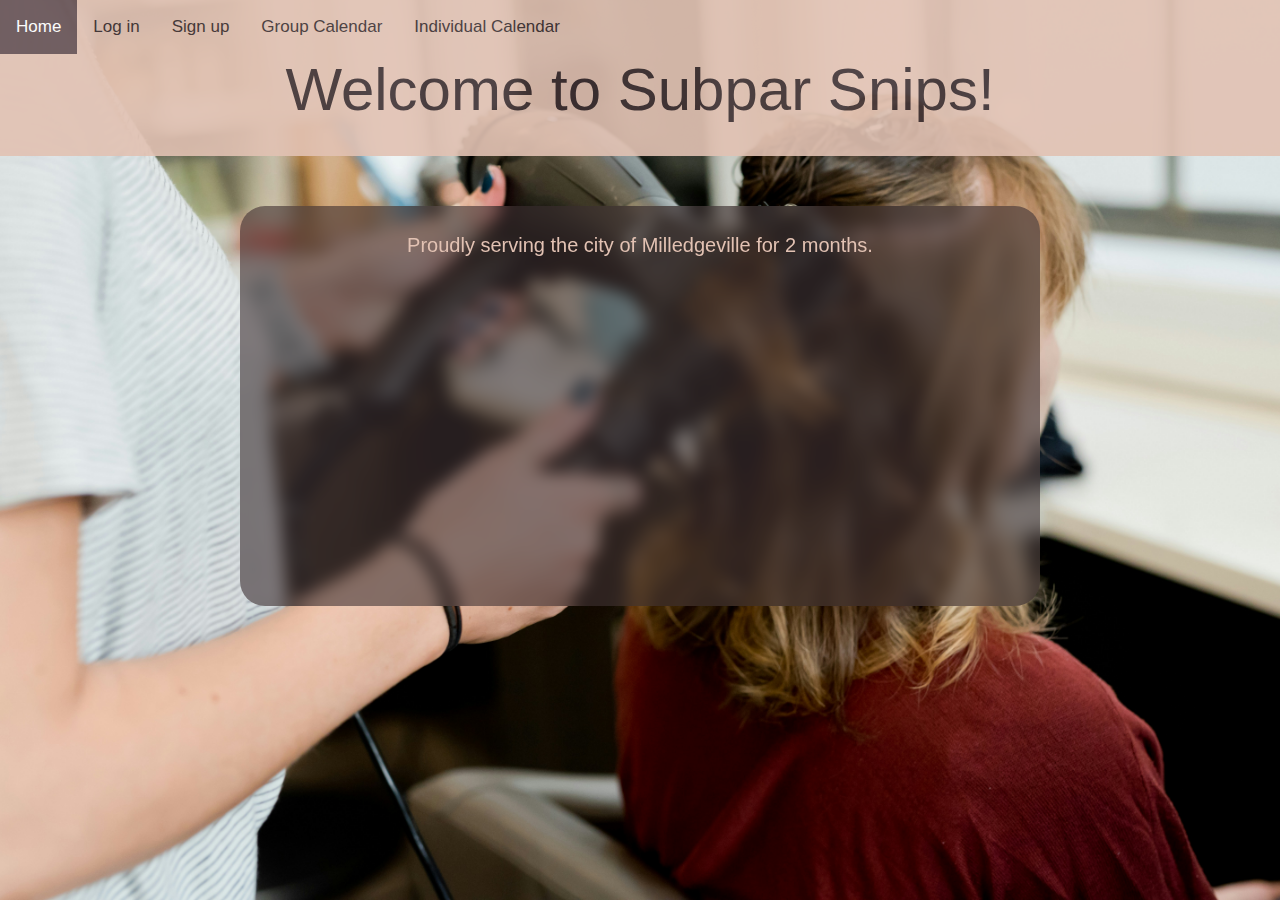
<file: index.html>
<!DOCTYPE html>
<html>
    <head>
        <meta charset="utf-8">
        <meta name="viewport" content="width=device-width, initial-scale=1">
        <title>Home</title>
        
        <link rel = "stylesheet" href ="css/master.css">
        <link rel="stylesheet" href = "css/home.css">
        <link href="https://cdn.jsdelivr.net/npm/bootstrap@5.3.3/dist/css/bootstrap.min.css" 
              rel="stylesheet" 
              integrity="sha384-QWTKZyjpPEjISv5WaRU9OFeRpok6YctnYmDr5pNlyT2bRjXh0JMhjY6hW+ALEwIH" 
              crossorigin="anonymous">
    </head>
    <body>
        <div class = "heading">
            <div class = "nav">
                <a class="active" href="#home">Home</a>
                <a href = "pages/login.html">Log in</a> 
                <a href ="pages/signup.html">Sign up</a> 
                <a href ="pages/groupcalendar.html">Group Calendar</a> 
                <a href="pages/individual_Calender.html">Individual Calendar</a>
            </div>
            
            <h1 class = "home-title">Welcome to Subpar Snips!</h1>
        </div>

        <div class = "body-txt">
            <br>
            <p class = "home-text">Proudly serving the city of Milledgeville for 2 months. </p>
        </div>

        <script src="https://cdn.jsdelivr.net/npm/bootstrap@5.3.3/dist/js/bootstrap.bundle.min.js" 
                integrity="sha384-YvpcrYf0tY3lHB60NNkmXc5s9fDVZLESaAA55NDzOxhy9GkcIdslK1eN7N6jIeHz" 
                crossorigin="anonymous">
        </script>
    </body>
</html>
</file>
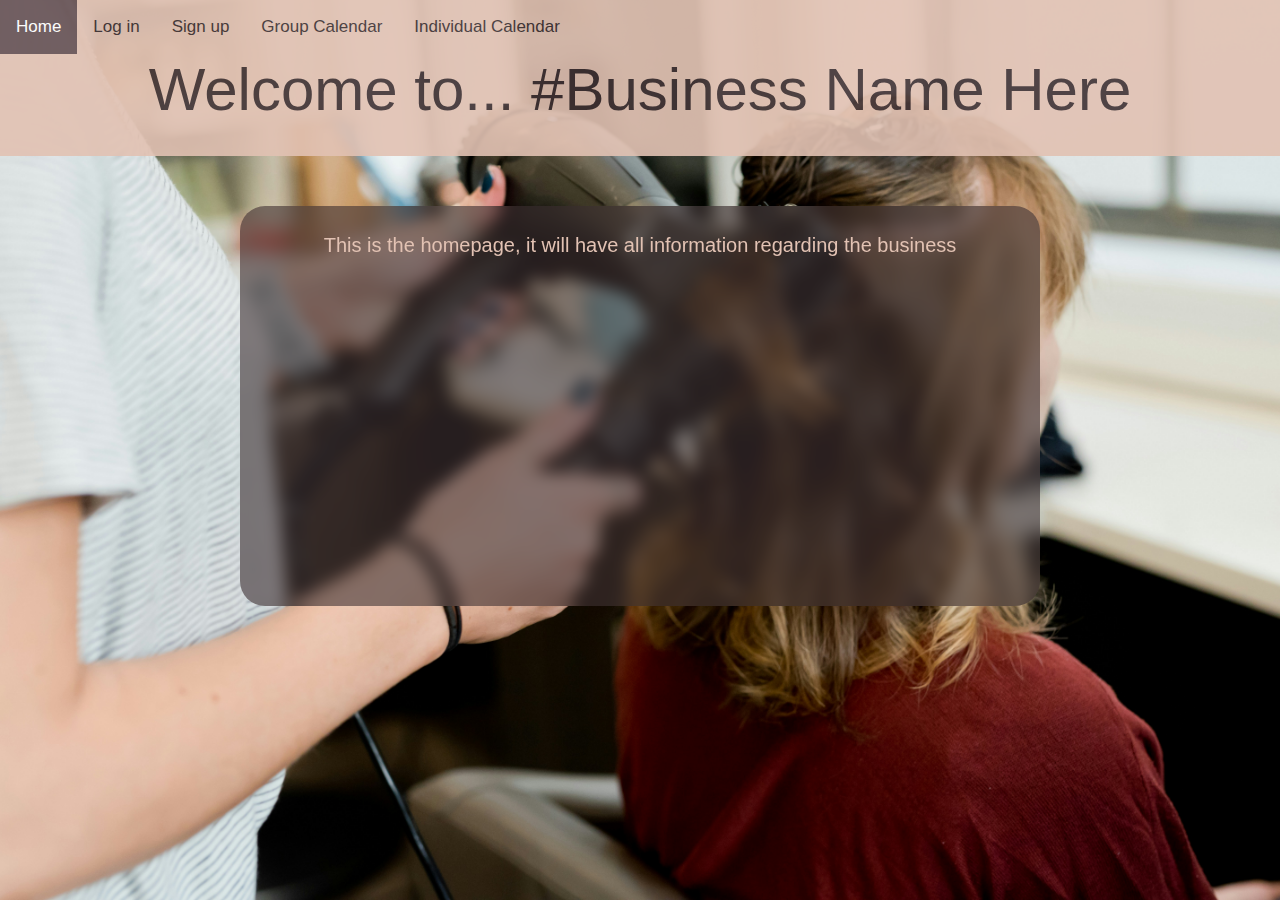
<file: pages/index.html>
<!DOCTYPE html>
<html>
    <head>
        <meta charset="utf-8">
        <meta name="viewport" content="width=device-width, initial-scale=1">
        <title>Home</title>
        
        <link rel = "stylesheet" href ="/css/master.css">
        <link rel="stylesheet" href = "/css/home.css">
        <link href="https://cdn.jsdelivr.net/npm/bootstrap@5.3.3/dist/css/bootstrap.min.css" 
              rel="stylesheet" 
              integrity="sha384-QWTKZyjpPEjISv5WaRU9OFeRpok6YctnYmDr5pNlyT2bRjXh0JMhjY6hW+ALEwIH" 
              crossorigin="anonymous">
    </head>
    <body>
        <div class = "heading">
            <div class = "nav">
                <a class="active" href="#home">Home</a>
                <a href = "./login.html">Log in</a> 
                <a href ="./signup.html">Sign up</a> 
                <a href ="./groupcalendar.html">Group Calendar</a> 
                <a href="./individual_Calender.html">Individual Calendar</a>
            </div>
            
            <h1 class = "home-title">Welcome to... #Business Name Here</h1>
        </div>

        <div class = "body-txt">
            <br>
            <p class = "home-text">This is the homepage, it will have all information regarding the business</p>
        </div>

        <script src="https://cdn.jsdelivr.net/npm/bootstrap@5.3.3/dist/js/bootstrap.bundle.min.js" 
                integrity="sha384-YvpcrYf0tY3lHB60NNkmXc5s9fDVZLESaAA55NDzOxhy9GkcIdslK1eN7N6jIeHz" 
                crossorigin="anonymous">
        </script>
    </body>
</html>
</file>
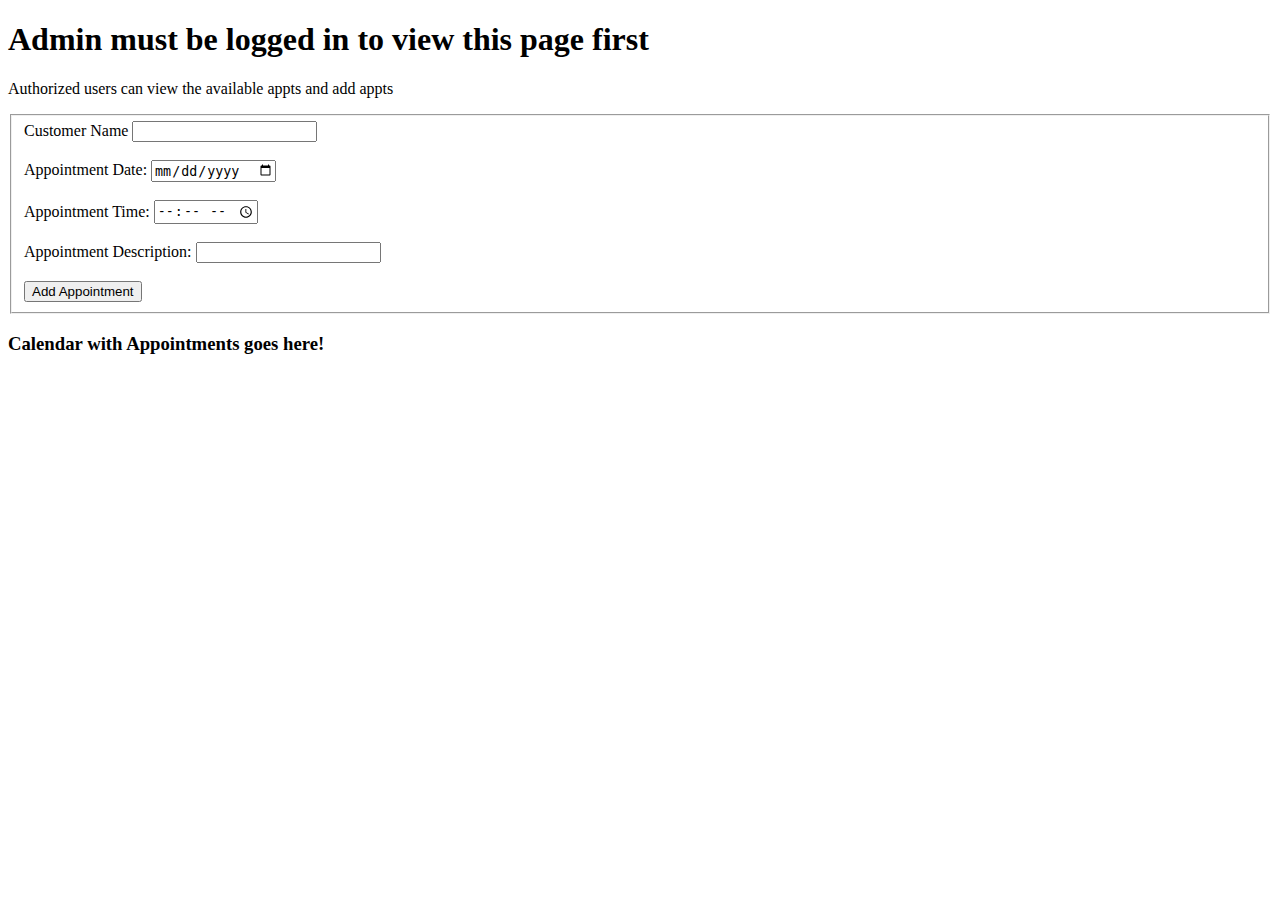
<file: groupcalendar.html>
<!DOCTYPE html>
<html>
<head>
	<meta charset="utf-8">
	<meta name="viewport" content="width=device-width, initial-scale=1">
	<title>Group Calendar Scheduling</title>
</head>
<body>
    <!--var authorized will allow this page to be seen if true-->
    <h1> Admin must be logged in to view this page first</h1>
        <p>Authorized users can view the available appts and add appts</p>
    <div class="calendar" id="calendar"></div>
  <form id="addAppointmentForm">
    <fieldset>
        <label for="customerName">Customer Name</label>
        <input type="name" id="customerName" required><br><br>
        <label for="appointmentDate">Appointment Date:</label>
        <input type="date" id="appointmentDate" required><br><br>
        <label for="appointmentTime">Appointment Time:</label>
        <input type="time" id="appointmentTime" required><br><br>
        <label for="appointmentDescription">Appointment Description:</label>
        <input type="text" id="appointmentDescription" required><br><br>
        <button type="submit">Add Appointment</button>
    </fieldset>
  </form>

    <h3>Calendar with Appointments goes here!</h3>
    
</body>
</html>
</file>
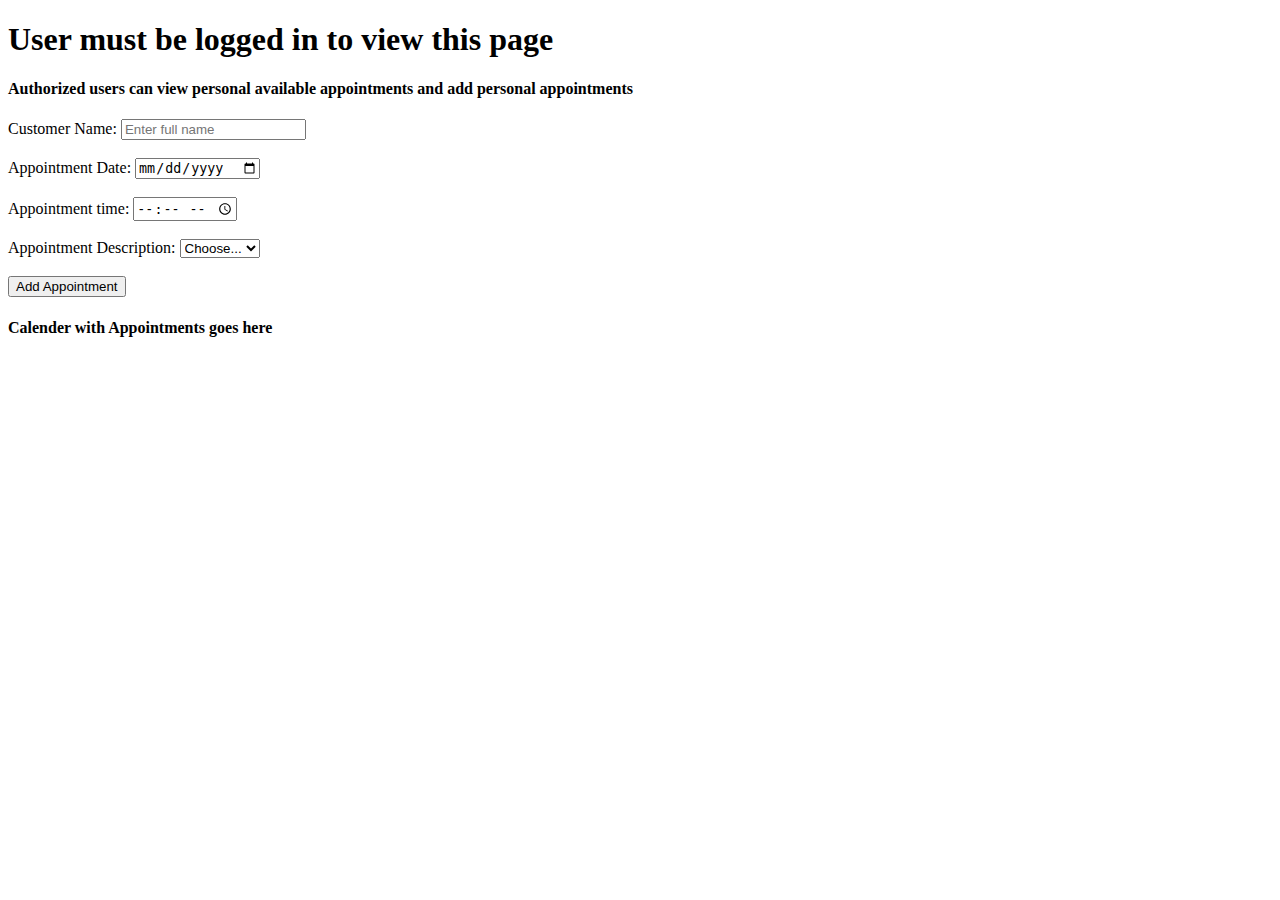
<file: individual_Calender.html>
<!DOCTYPE html>
<html>
    <head>
        <meta charset="utf-8">
        <meta name="viewport" content="width=device-width, initial-scale=1">
        <title>Individual Calender Schedule Page</title>
 
    </head>

    <body>
        <h1>User must be logged in to view this page</h1>

        <h4>Authorized users can view personal available appointments and add personal appointments </h4>

          <div class="form-group">
            <label for="CustomerName">Customer Name:</label>
            <input type="name" class="form-control" id="name" aria-describedby="name" placeholder="Enter full name" name="name">
          </div>

          <br>

          <form action="">
            <label for="AppointmentDate">Appointment Date:</label>
            <input type="date" id="date" name="date">
          </form>

          <br>

          <form action="">
            <label for="appiontment">Appointment time:</label>
            <input type="time" id="appointment" name="appointment">
          </form>

          <br>
          
          <div class="input-group mb-3">
            <label class="input-group-text" for="description">Appointment Description:</label>
            <select class="form-select" id="description">
              <option selected>Choose...</option>
              <option value="1">One</option>
              <option value="2">Two</option>
              <option value="3">Three</option>
            </select>
          </div>

          <br>

          <input type="submit" value="Add Appointment">

          <br>

          <h4>Calender with Appointments goes here</h4>

    </body>
</html>
</file>
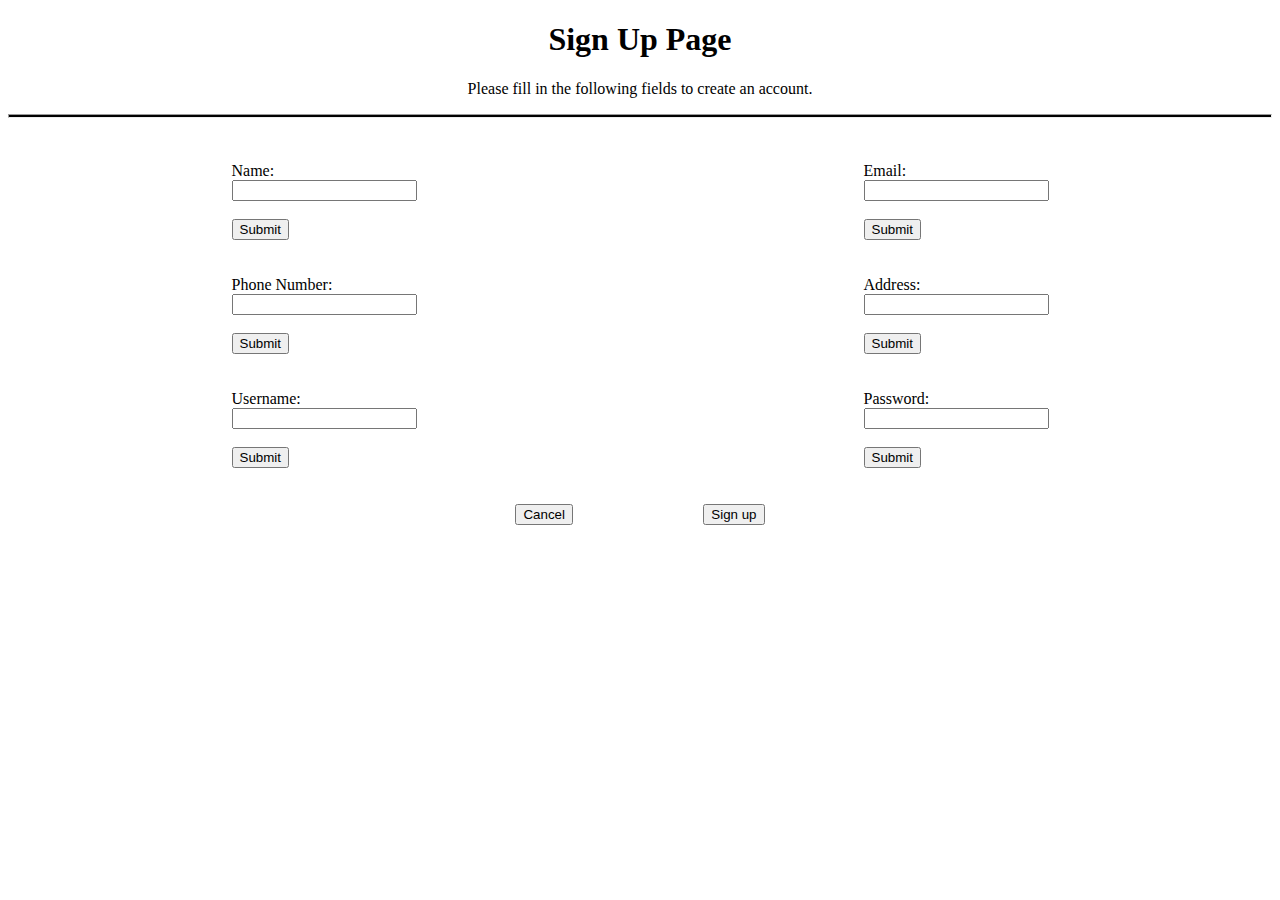
<file: signup.html>
<!DOCTYPE html>
<html>
    <head>
        <meta charset="utf-8">
        <meta name="viewport" content="width=device-width, initial-scale=1">
        <title>Sign Up Page</title>
        <style>
            h1, p
            {
                text-align: center;
            }

            hr
            {
                background-color: black;
                height: 2px;
            }

            button
            {
                margin: 0% 5% 0% 5%;
            }

            .sideBySide
            {
                display: flex;
                flex-wrap: wrap;
                justify-content: space-evenly;
                margin: auto;
            }

            .signupbtn
            {

            }

            .clearfix::after 
            {
                content: "";
                clear: both;
                display: table;
            }
        </style>
    </head>
    <body>
        <h1>Sign Up Page</h1>
        <p>Please  fill in the following fields to create an account.</p>
        <hr><br><br>
        <div class="sideBySide">
            <form action="signup.html" method="get">
                <label for="name">Name:</label><br>
                <input type="text" id="name" name="name"><br><br>
                <input type="submit" value="Submit">
            </form>
            <br>
            <form action="signup.html" method="get">
                <label for="email">Email:</label><br>
                <input type="text" id="email" name="email"><br><br>
                <input type="submit" value="Submit">
            </form>
        </div>
        <br><br>
        <div class="sideBySide">
            <form action="signup.html" method="get">
                <label for="phone">Phone Number:</label><br>
                <input type="text" id="phone" name="phone"><br><br>
                <input type="submit" value="Submit">
            </form>
            <br>
            <form action="signup.html" method="get">
                <label for="addr">Address:</label><br>
                <input type="text" id="addr" name="addr"><br><br>
                <input type="submit" value="Submit">
            </form>
        </div>
        <br><br>
        <div class="sideBySide">
            <form action="signup.html" method="get">
                <label for="userID">Username:</label><br>
                <input type="text" id="userID" name="userID"><br><br>
                <input type="submit" value="Submit">
            </form>
            <br>
            <form action="signup.html" method="get">
                <label for="passwd">Password:</label><br>
                <input type="text" id="passwd" name="passwd"><br><br>
                <input type="submit" value="Submit">
            </form>
        </div>
        <br><br>
        <div class="clearfix" style="text-align: center">
            <button type="button">Cancel</button>
            <button type="submit">Sign up</button>
        </div>
    </body>
</html>
</file>
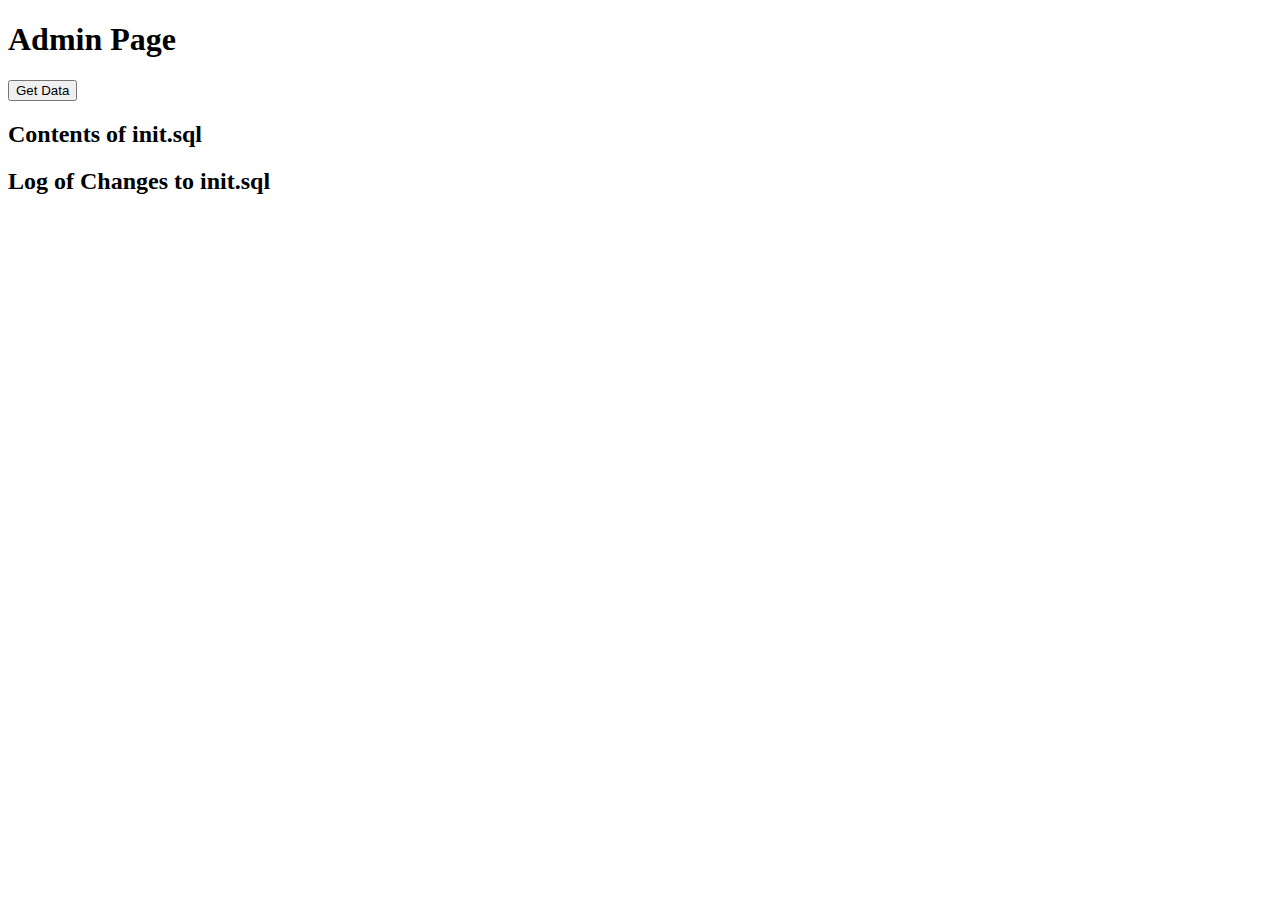
<file: pages/admin.html>
<!DOCTYPE html>
<html>
<head>
    <title>Admin Page</title>
    <script>
// Function to send a GET request to retrieve init.sql contents and log of changes
function getData() {
    // Use the Fetch API to send the request to a specific endpoint on the server
    fetch('localhost')
        .then(response => response.json())  // Convert the response data to JSON
        .then(data => {
            // Display the contents of init.sql
            document.getElementById('initSqlContent').textContent = data.initSqlContent;

            // Display the log of changes
            const changeLogList = document.getElementById('changeLog');
            changeLogList.innerHTML = '';  // Clear the existing list
            data.changeLog.forEach(change => {
                const listItem = document.createElement('li');
                listItem.textContent = change;
                changeLogList.appendChild(listItem);
            });
        })
        .catch(error => console.error('Error:', error));
}
    </script>
</head>
<body>
    <h1>Admin Page</h1>
    <button onclick="getData()">Get Data</button>
    <pre id="data"></pre>

    <h2>Contents of init.sql</h2>
    <pre id="initSqlContent"></pre>

    <h2>Log of Changes to init.sql</h2>
    <ul id="changeLog"></ul>
</body>
</html>
</file>
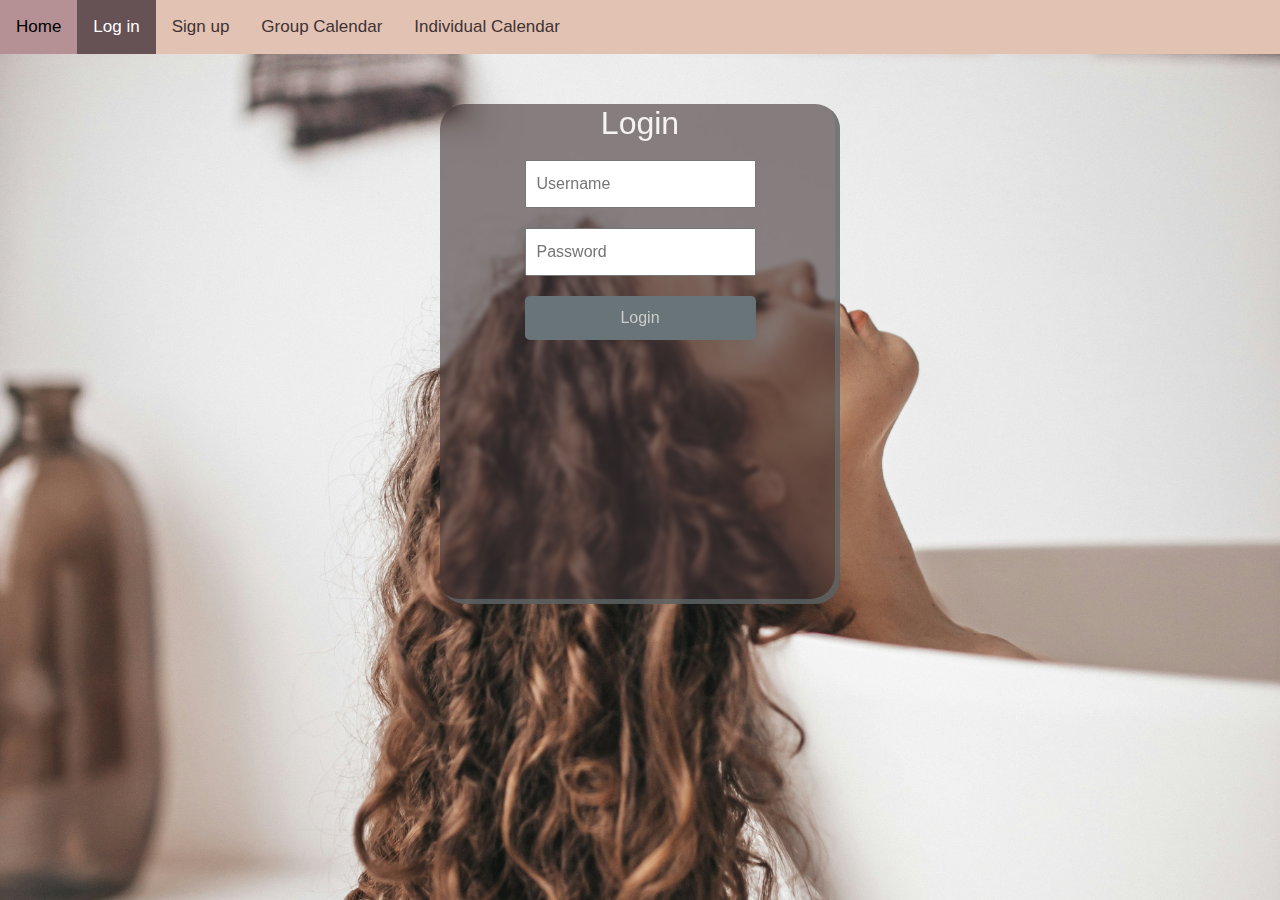
<file: pages/login.html>
<!DOCTYPE html>
<html>
    <head>
        <title>Login</title>
        <link rel="stylesheet" type="text/css" href="../css/styles.css"> <!-- Link to the CSS stylesheet -->
        <link rel = "stylesheet" href ="../css/master.css">
        <link href="https://cdn.jsdelivr.net/npm/bootstrap@5.3.3/dist/css/bootstrap.min.css" 
            rel="stylesheet" 
            integrity="sha384-QWTKZyjpPEjISv5WaRU9OFeRpok6YctnYmDr5pNlyT2bRjXh0JMhjY6hW+ALEwIH" 
            crossorigin="anonymous">
        <style>
            
            .container 
            {
                width: 300px;
                margin: 0 auto;
                text-align: center;
                margin-top: 100px;
            }   

            body 
            {
                font-family: Arial, sans-serif;
                color: #0F292F;
                background-color: #e2c2b3; 
                background-image: url("../img/bath_bg.jpg");
                
                /* Full height */
                height: 100%;

                /* Center and scale the image  */
                background-position: center;
                background-repeat: no-repeat;
                background-size: cover;
            }

            input[type="text"],
            input[type="password"],
            input[type="submit"] {
                width: 100%;
                padding: 10px;
                margin: 10px 0;
                box-sizing: border-box;
            }
        </style>
    </head>
    <body>
        <div class = "nav">
            <a href="../index.html">Home</a>
            <a class="active" href = "./login.html">Log in</a> 
            <a href ="./signup.html">Sign up</a> 
            <a href ="./groupcalendar.html">Group Calendar</a> 
            <a href="./individual_Calender.html">Individual Calendar</a>
        </div> 
        

        <div class="form">
            <h2 style="color: #F7f3f5;">Login</h2> 
            <form id="login" method="post" action="./backend/login.php">
                <input type="text" id="username" name="username" placeholder="Username" required><br>
                <input type="password" id="password" name="password" placeholder="Password" required><br>
                <input type="submit" value="Login" class="button"> 
            </form>
        </div>

        <!-- JavaScript for collecting the form values and converting it to a JSON string object -->
        <script type="text/javascript">
            document.addEventListener("DOMContentLoaded", function() 
            {
                document.getElementById('login').addEventListener('submit', function(event)
                {
                    // Prevent the signup button from submitting normally to an action file
                    event.preventDefault();

                    // Get form values
                    const user = document.getElementById('username').value;
                    const pwd = document.getElementById('password').value;

                    // JSON object
                    const loginData = 
                    {
                        USER_NAME: user,
                        PASSWORD: pwd
                    };

                    // Display JSON object as a string in the console and can be sent to the server
                    console.log(JSON.stringify(loginData));

                    const xhr = new XMLHttpRequest();
                    xhr.open('POST', '../test/login-response.php', true);
                    xhr.setRequestHeader('Content-Type', 'application/json');
                    xhr.onload = function() 
                    {
                        if (xhr.readyState == 4) 
                        {
                            if (xhr.status == 200) 
                            {
                                const response = JSON.parse(xhr.responseText);
                                if (response && response.message) 
                                {
                                    console.log(response.message);
                                } else 
                                {
                                    console.error("Invalid response format:", response);
                                }
                            } 
                            else 
                            {
                                console.error("Error:", xhr.statusText);
                            }
                        }
                    };
                    xhr.onerror = function()
                    {
                        console.error("Network Error");
                    };
                    xhr.send(JSON.stringify(loginData));
                });
            });
        </script>

        <script src="https://cdn.jsdelivr.net/npm/bootstrap@5.3.3/dist/js/bootstrap.bundle.min.js" 
                integrity="sha384-YvpcrYf0tY3lHB60NNkmXc5s9fDVZLESaAA55NDzOxhy9GkcIdslK1eN7N6jIeHz" 
                crossorigin="anonymous">
        </script>
    </body>
</body>
</html>
</file>
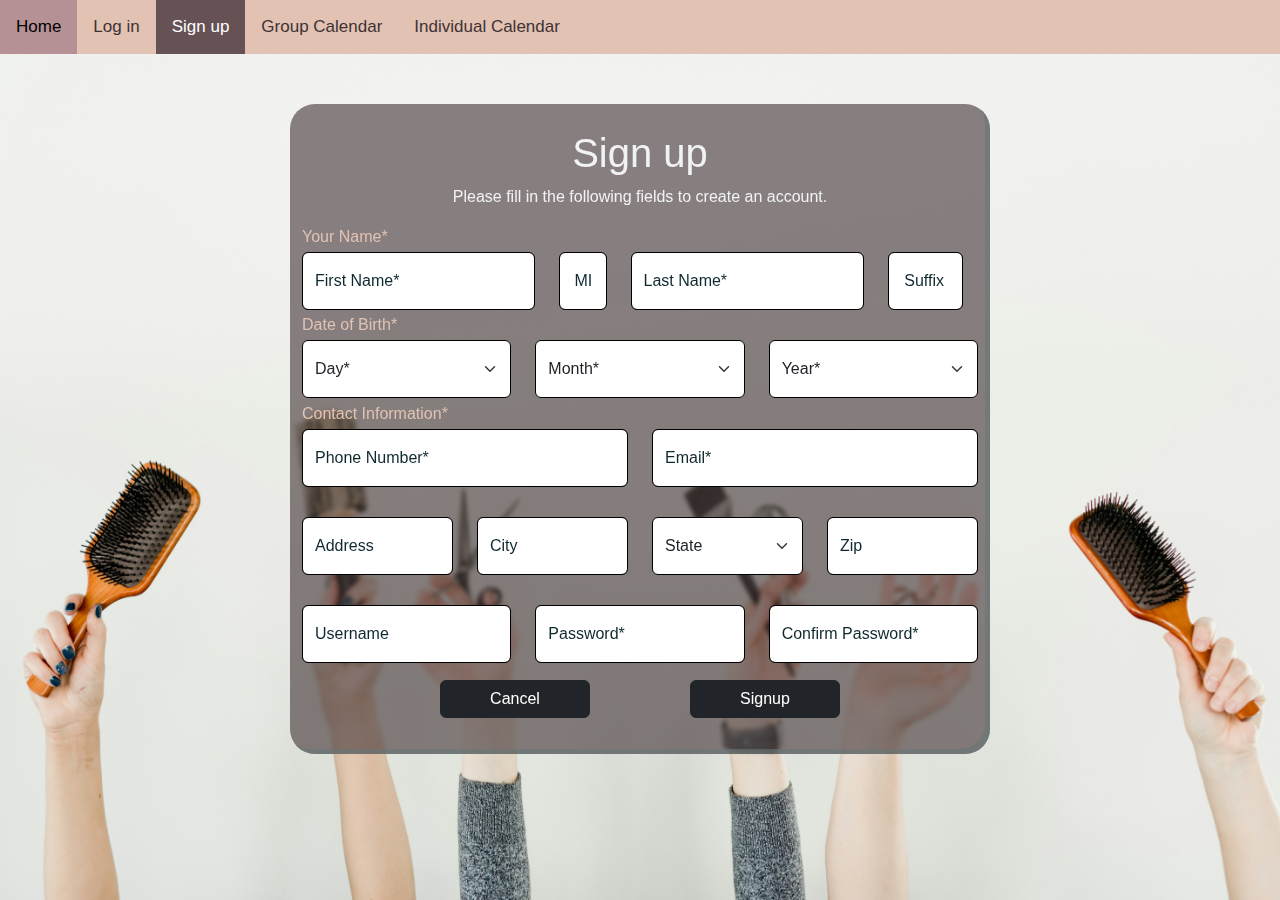
<file: pages/signup.html>
<!DOCTYPE html>
<html>
    <head>
        <meta charset="utf-8">
        <meta name="viewport" content="width=device-width, initial-scale=1">
        <title>Sign Up Page</title>
        <link rel = "stylesheet" href ="../css/master.css">
        <link rel = "stylesheet" href ="../css/styles.css">
        <link href="https://cdn.jsdelivr.net/npm/bootstrap@5.3.3/dist/css/bootstrap.min.css" 
              rel="stylesheet" 
              integrity="sha384-QWTKZyjpPEjISv5WaRU9OFeRpok6YctnYmDr5pNlyT2bRjXh0JMhjY6hW+ALEwIH" 
              crossorigin="anonymous">
        <style>
            body 
            {
                font-family: Arial, sans-serif;
                color: #0F292F;
                background-color: #e2c2b3; 
                background-image: url("../img/tools.jpg");
                background-repeat: no-repeat;
                background-attachment: fixed;
                background-position: center;
                background-size: 100% 100%; /* Stretch the image to cover the background */
                height: 100%;
            }
            
            h1, p
            {
                text-align: center;
                color: #f1f2f3;
            }

            button
            {
                margin: 10px 50px;
            }

            input, select
            {
                width: 100%;
            }

            label[for="mname"], label[for="suf"]
            {
                left: 5%;
            }

            #mname
            {
                text-align: center;
                width: 47.5px;
            }

            #suf
            {
                text-align: center;
                width: 75px;
            }

            .row:nth-child(1)
            {
                margin-bottom: 0px !important;
            }

            .row:nth-child(3), .row:nth-last-child(3)
            {
                margin-bottom: 24px !important;
            }

            .form-floating
            {
                margin: 3px 0px;
            }

            .form-select
            {
                height: 58px;
                margin-top: 3px;
            }

            .form-control, .form-select
            {
                border-radius: 1;
                border: 1px solid black;
            }

            .btnCenter
            {
                display: flex;
                flex-wrap: wrap;
                justify-content: center;
            }

            .glassy_signup
            {
                display: flex;
                flex-direction: column;
                height: 650px;
                width: 700px;
                /*Border*/
                align-items: center;
                margin: auto;
                margin-top: 50px;
                background-color: #40323499;
                backdrop-filter: blur(2px);
                box-shadow: inset -5px -5px #68747799;
                border-radius: 25px;
            }

            /* For responsiveness */
            @media screen and (max-width: 768px)
            {
                input, select
                {
                    width: calc(100% - 30px);
                }
                
                .glassy_signup
                {
                    height: auto;
                    width: 95%;
                    max-width: 620px;
                }
            }

            @media screen and (max-width: 575px)
            {
                label[for="mname"], label[for="suf"]
                {
                    left: .5%;
                }

                .col-sm
                {
                    margin-bottom: 5px;
                }
            }

            @media screen and (min-width: 552px)
            {
                .wbtn
                {
                    width: 150px;
                }
            }

            @media screen and (max-width: 552px)
            {
                .btnCenter
                {
                    flex-direction: column-reverse;
                }
            }
        </style>
    </head>
    <body>
        <!-- Navigation Bar -->
        <div class="nav">
            <a href="../index.html">Home</a>
            <a href = "./login.html">Log in</a> 
            <a class = "active" href ="./signup.html">Sign up</a> 
            <a href ="./groupcalendar.html">Group Calendar</a> 
            <a href="./individual_Calender.html">Individual Calendar</a>
        </div>
        <!-- This form is centered on the page and has floating placeholder / label values -->
        <div class="container d-flex justify-content-center glassy_signup">
            <h1>Sign up</h1>
            <p>Please fill in the following fields to create an account.</p>
            <form id="signup" method="POST">
                <!-- 1st Row: Name -->
                <div class="row mb-1">
                    <label style="color: #e2c2b3">Your Name*</label>
                    <div class="col-auto">
                        <div class="form-floating">
                            <input type="text" class="form-control" placeholder="First Name*" id="fname" name="fname" required>
                            <label for="fname">First Name*</label>
                        </div>
                    </div>
                    <div class="col-auto">
                        <div class="form-floating">
                            <input type="text" class="form-control" placeholder="MI" id="mname" name="mname" maxlength="1">
                            <label for="mname">MI</label>
                        </div>
                    </div>
                    <div class="col-auto">
                        <div class="form-floating">
                            <input type="text" class="form-control" placeholder="Last Name*" id="lname" name="lname" required>
                            <label for="lname">Last Name*</label>
                        </div>
                    </div>
                    <div class="col-auto">
                        <div class="form-floating">
                            <input type="text" class="form-control" placeholder="Suffix" id="suf" name="suf" maxlength="6">
                            <label for="suf">Suffix</label>
                        </div>
                    </div>
                </div>
                <!-- 2nd Row: Date of Birth -->
                <div class="row mb-1">
                    <label style="color: #e2c2b3">Date of Birth*</label>
                    <div class="col-sm">
                        <select class="form-select" placeholder="Day*" id="day" name="day" required>
                            <option disabled selected>Day*</option>
                        </select>
                    </div>
                    <div class="col-sm">
                        <select class="form-select" placeholder="Month*" id="month" name="month" required>
                            <option disabled selected>Month*</option>
                        </select>
                    </div>
                    <div class="col-sm">
                        <select class="form-select" placeholder="Year*" id="year" name="year" required>
                            <option disabled selected>Year*</option>
                        </select>
                    </div>
                </div>
                <!-- 3rd Row: Contact Information -->
                <div class="row mb-1">
                    <label style="color: #e2c2b3">Contact Information*</label>
                    <div class="col-sm">
                        <div class="form-floating">
                            <input type="tel" class="form-control" placeholder="Phone Number*" pattern="[0-9]{3}-[0-9]{3}-[0-9]{4}" id="phone" name="phone" required>
                            <label for="phone">Phone Number*</label>
                        </div>
                    </div>
                    <div class="col-sm">
                        <div class="form-floating">
                            <input type="email" class="form-control" placeholder="Email*" pattern="[a-zA-Z0-9._%+\-]+@[a-zA-Z0-9.\-]+\.[a-zA-Z]{2,}(?:\.[a-zA-Z]{2,})?" id="email" name="email" required>
                            <label for="email">Email*</label>
                        </div>
                    </div>
                </div>
                <!-- 4th Row: Address -->
                <div class="row mb-1">
                    <div class="col-sm">
                        <div class="form-floating">
                            <input type="text" class="form-control" placeholder="Address" id="addr" name="addr">
                            <label for="addr">Address</label>
                        </div>
                    </div>
                    <div class="col-sm">
                        <div class="form-floating">
                            <input type="text" class="form-control" placeholder="City" id="city" name="city">
                            <label for="city">City</label>
                        </div>
                    </div>
                    <div class="col-sm">
                        <select class="form-select" placeholder="State" id="state" name="state">
                            <option disabled selected>State</option>
                        </select>                            
                    </div>
                    <div class="col-sm">
                        <div class="form-floating">
                            <input type="text" class="form-control" placeholder="Zip" id="zip" name="zip" maxlength="5">
                            <label for="zip">Zip</label>
                        </div>
                    </div>
                </div>
                 <!-- 5th Row: Username and Password -->
                <div class="row mb-1">
                    <div class="col-sm">
                        <div class="form-floating">
                            <input type="text" class="form-control" placeholder="Username" id="userID" name="userID">
                            <label for="userID">Username</label>
                        </div>
                    </div>
                    <div class="col-sm">
                        <div class="form-floating">
                            <input type="password" class="form-control" placeholder="Password*" id="pwd" name="pwd" required>
                            <label for="pwd">Password*</label>
                        </div>
                    </div>
                    <div class="col-sm">
                        <div class="form-floating">
                            <input type="password" class="form-control" placeholder="Confirm Password*" id="cpwd" name="cpwd" required>
                            <label for="cpwd">Confirm Password*</label>
                        </div>
                    </div>
                </div>
    
                <div class="btnCenter">
                    <button type="reset" class="btn btn-dark wbtn">Cancel</button>
                    <button type="submit" class="btn btn-dark wbtn">Signup</button>
                </div>
            </form>
        </div>

        <!-- JavaScript for collecting the form values and converting it to a JSON string object -->
        <script type="text/javascript">
            document.addEventListener("DOMContentLoaded", function() 
            {
                // Format user's phone number as they type
                document.getElementById('phone').addEventListener('input', function(event)
                {
                    // Removes non-numeric characters
                    let phone = event.target.value.replace(/\D/g, '').substring(0, 10);

                    // Formats phone number as 123-456-7890
                    let formatPhone = phone.replace(/(\d{3})(\d{3})(\d{4})/, '$1-$2-$3');
                    event.target.value = formatPhone;
                });

        // _________________________________________________________________________________________________________________________ 

                // Populate the Day dropdown menu with the number of days depending on the month selected
                let dayDrop = document.getElementById('day');

                // Clear existing options
                // Need this since the dropdown menu is dynamically changing
                dayDrop.innerHTML = '<option disabled selected>Day*</option>';

                // Initially populate the Day dropdown menu
                for (let d=1; d<=31; d++)
                {
                    let opt = document.createElement("option");
                    opt.text = d;
                    opt.value = d;
                    dayDrop.appendChild(opt);
                }

                // Event listeners for dynamically changing the number of days based off the selected month or year
                document.getElementById('month').addEventListener("change", updateDays);
                document.getElementById('year').addEventListener("change", updateDays);

                function updateDays()
                {
                    let sMonth = document.getElementById('month').value;
                    let sYear = document.getElementById('year').value;
                    let sDay = dayDrop.value;

                    // If the month or year dropdown menus have not been selected, stop execution of this function
                    // This helps to only update the days when a month is selected,
                    // so all 31 days are shown until the month and year are chosen, 
                    // after which it updates the days for that specific month
                    if (isNaN(sMonth) || isNaN(sYear)) 
                        return; 

                    let dMonth = new Date(sYear, sMonth, 0).getDate();

                    dayDrop.innerHTML = '<option disabled selected>Day*</option>';

                    // Create option elements where both the displayed text and value are the days
                    for (let d=1; d<=dMonth; d++)
                    {
                        let opt = document.createElement("option");
                        opt.text = d;
                        opt.value = d;
                        dayDrop.appendChild(opt);
                    }

                    // Check if the inputted year is a leap year, and also make sure the month is February
                    if (sMonth === 2 && isLY(sYear))
                    {
                        let f = 29;
                        dayDrop.innerHTML = '<option disabled selected>Day*</option>';

                        for (let d=1; d<=f; d++)
                        {
                            let opt = document.createElement("option");
                            opt.text = d;
                            opt.value = d;
                            dayDrop.appendChild(opt);
                        }
                    }

                    // If a user selects the day first before selecting the month, 
                    // keep the selected day and do not clear the dropdown bar
                    if (sDay <= dMonth)
                    {
                        dayDrop.value = sDay;
                    }

                    // Function to check if a year is a leap year
                    // Leap years happen every 4 years, except if the year is divisible by 100,
                    // however if the year is divisible by 400 it is a leap year
                    function isLY(y)
                    {
                        return (y % 4 == 0 && y % 100 != 0) || (y % 400 == 0);
                    }
                }

        // _________________________________________________________________________________________________________________________

                // Populate the Month dropdown menu with the full name of all months in a year
                let monthDrop = document.getElementById('month');
                // month.innerHTML = '<option>Month*</option>';
                let months = 
                [
                    "January", "February", "March", "April", "May", "June", 
                    "July", "August", "September", "October", "November", "December"
                ];

                // Create option elements where the displayed text is the month and the value is the respective numeric counterpart
                months.forEach(function(m, i)
                {
                    let opt = document.createElement("option");
                    opt.text = m;
                    opt.value = i + 1;
                    monthDrop.appendChild(opt);
                });

        // _________________________________________________________________________________________________________________________

                // Populate the Year dropdown menu with years ranging from 1902 - Today
                // This will change every year as the oldest person to ever live was 122 years old
                let yearDrop = document.getElementById('year');
                let curYear = new Date().getFullYear();
                let startYear = curYear - 122;

                // Create option elements where both the displayed text and value are the year
                for (let y=startYear; y<=curYear; y++)
                {
                    let opt = document.createElement("option");
                    opt.text = y;
                    opt.value = y;
                    yearDrop.appendChild(opt);
                }

        // _________________________________________________________________________________________________________________________

                // Populate the Select State dropdown menu with all 50 states in the US
                let selectState = document.getElementById('state');
                let states = 
                [
                    {name: "Alabama", abbr: "AL"},
                    {name: "Alaska", abbr: "AK"},
                    {name: "Arizona", abbr: "AZ"},
                    {name: "Arkansas", abbr: "AR"},
                    {name: "California", abbr: "CA"},
                    {name: "Colorado", abbr: "CO"},
                    {name: "Connecticut", abbr: "CT"},
                    {name: "Delaware", abbr: "DE"},
                    {name: "Florida", abbr: "FL"},
                    {name: "Georgia", abbr: "GA"},
                    {name: "Hawaii", abbr: "HI"},
                    {name: "Idaho", abbr: "ID"},
                    {name: "Illinois", abbr: "IL"},
                    {name: "Indiana", abbr: "IN"},
                    {name: "Iowa", abbr: "IA"},
                    {name: "Kansas", abbr: "KS"},
                    {name: "Kentucky", abbr: "KY"},
                    {name: "Louisiana", abbr: "LA"},
                    {name: "Maine", abbr: "ME"},
                    {name: "Maryland", abbr: "MD"},
                    {name: "Massachusetts", abbr: "MA"},
                    {name: "Michigan", abbr: "MI"},
                    {name: "Minnesota", abbr: "MN"},
                    {name: "Mississippi", abbr: "MS"},
                    {name: "Missouri", abbr: "MO"},
                    {name: "Montana", abbr: "MT"},
                    {name: "Nebraska", abbr: "NE"},
                    {name: "Nevada", abbr: "NV"},
                    {name: "New Hampshire", abbr: "NH"},
                    {name: "New Jersey", abbr: "NJ"},
                    {name: "New Mexico", abbr: "NM"},
                    {name: "New York", abbr: "NY"},
                    {name: "North Carolina", abbr: "NC"},
                    {name: "North Dakota", abbr: "ND"},
                    {name: "Ohio", abbr: "OH"},
                    {name: "Oklahoma", abbr: "OK"},
                    {name: "Oregon", abbr: "OR"},
                    {name: "Pennsylvania", abbr: "PA"},
                    {name: "Rhode Island", abbr: "RI"},
                    {name: "South Carolina", abbr: "SC"},
                    {name: "South Dakota", abbr: "SD"},
                    {name: "Tennessee", abbr: "TN"},
                    {name: "Texas", abbr: "TX"},
                    {name: "Utah", abbr: "UT"},
                    {name: "Vermont", abbr: "VT"},
                    {name: "Virginia", abbr: "VA"},
                    {name: "Washington", abbr: "WA"},
                    {name: "West Virginia", abbr: "WV"},
                    {name: "Wisconsin", abbr: "WI"},
                    {name: "Wyoming", abbr: "WY"}
                ];

                // Create option elements where the displayed text is the State's full name and the value is the abbreviation
                states.forEach(function(state)
                {
                    let opt = document.createElement("option");
                    opt.text = state.name;
                    opt.value = state.abbr;
                    selectState.appendChild(opt);
                });

        // _________________________________________________________________________________________________________________________

                document.getElementById('signup').addEventListener('submit', function(event)
                {
                    // Prevent the signup button from submitting normally to an action file
                    event.preventDefault();

                    function checkPWD(pwd, cpwd)
                    {
                        return pwd === cpwd;
                    }

                    // Get form values
                    const fname = document.getElementById('fname').value.toUpperCase();
                    const mname = document.getElementById('mname').value.toUpperCase();
                    const lname = document.getElementById('lname').value.toUpperCase();
                    const suf = document.getElementById('suf').value.toUpperCase();
                    const phone = document.getElementById('phone').value;
                    const addr = document.getElementById('addr').value.toUpperCase();
                    const city = document.getElementById('city').value.toUpperCase();
                    let state = document.getElementById('state').value;
                    const zip = document.getElementById('zip').value;
                    const email = document.getElementById('email').value.toUpperCase();
                    const userID = document.getElementById('userID').value.toUpperCase();
                    const pwd = document.getElementById('pwd').value;
                    const cpwd = document.getElementById('cpwd').value;

                    const day = document.getElementById('day').value;
                    const month = document.getElementById('month').value;
                    const year = document.getElementById('year').value;
                    const dob = month + "/" + day + "/" + year;

                    // Prevent the default value for the State dropdown menu from being "State"
                    if (state === "State")
                    {
                        state = "";
                    }

                    // If both passwords do not match, stop further execution of this script
                    if (!checkPWD(pwd, cpwd))
                    {
                        alert("Passwords do not match!");
                        event.preventDefault();
                    }

                    // JSON object
                    const signupData = 
                    {
                        FIRST_NAME: fname,
                        MIDDLE_INIT: mname,
                        LAST_NAME: lname,
                        SUFFIX: suf,
                        DOB: dob,
                        PHONE_NUMBER: phone,
                        STREET: addr,
                        CITY: city,
                        STATE: state,
                        ZIP: zip,
                        EMAIL: email,
                        USER_NAME: userID,
                        PASSWORD: pwd
                    };

                    // Display JSON object as a string in the console and can be sent to the server
                    console.log(JSON.stringify(signupData));

                    const xhr = new XMLHttpRequest();
                    xhr.open('POST', '../test/signup-response.php', true);
                    xhr.setRequestHeader('Content-Type', 'application/json');
                    xhr.onload = function() 
                    {
                        if (xhr.readyState == 4) 
                        {
                            if (xhr.status == 200) 
                            {
                                const response = JSON.parse(xhr.responseText);
                                if (response && response.message) 
                                {
                                    console.log(response.message);
                                } else 
                                {
                                    console.error("Invalid response format:", response);
                                }
                            } 
                            else 
                            {
                                console.error("Error:", xhr.statusText);
                            }
                        }
                    };
                    xhr.onerror = function()
                    {
                        console.error("Network Error");
                    };
                    xhr.send(JSON.stringify(signupData));
                });
            });
        </script>

        <script src="https://cdn.jsdelivr.net/npm/bootstrap@5.3.3/dist/js/bootstrap.bundle.min.js" 
                integrity="sha384-YvpcrYf0tY3lHB60NNkmXc5s9fDVZLESaAA55NDzOxhy9GkcIdslK1eN7N6jIeHz" 
                crossorigin="anonymous">
        </script>
    </body>
</html>
</file>
<file: css/master.css>
html, body 
{
    margin: 0;
    padding: 0;
    width: 100%;
    height: 100%;
}

/* Make this more interesting */
h1 
{
    font-family: Arial, Helvetica, sans-serif;
}

p
{
    font-family: Arial, Helvetica, sans-serif;
}


/* --------------------------- Navigation bar CSS Start ---------------------------- */
.nav 
{
    background-color:  #e2c2b3;
    overflow: hidden;
    margin: 0;
    padding: 0;
}

.nav a 
{
    float: left;
    color: #403234;
    text-align: center;
    padding: 14px 16px;
    text-decoration: none;
    font-size: 17px;
    font-family: Arial, Helvetica, sans-serif;
}

.nav a:hover
{
    background-color: #b59196;
    color: black;
}

.nav a.active
{
    background-color: #665154;
    color: white;
}
/* -------------------------- Navigation bar CSS end --------------------------------- */
</file>
<file: css/home.css>
h1.home-title
{
    font-family: 'Segoe UI', sans-serif;
    font-size: 60px;
    text-align: center;
    color: #403234;
    padding-bottom: 30px;
}

p.home-text
{
    text-align: center;
    font-size: 20px;
    color: #e2c2b3;
}

body
{
    background-image: url("../img/haircut_1.jpg");
    background-position: center;
    background-repeat: no-repeat;
    background-size: cover;
}

.body-txt
{
    display: flex;
    flex-direction: column;
    height: 400px;
    width:800px;

    /*Border*/
    align-items: center;
    margin: auto;
    margin-top: 50px;
    background-color: #40323499;
    backdrop-filter: blur(8px);
    border-radius: 25px;
}

.heading 
{
    background-color: #e2c2b3;
    margin: 0;
    padding: 0;
    opacity: 90%;
}
</file>
<file: css/styles.css>
body 
{
    font-family: Arial, sans-serif;
    background-color: #e2c2b3;
    color: #403234;
}

h1, h2, h3 
{
    color: #F7F3F5;
}

p 
{
    color: #E2c2b3;
}

a 
{
    color: #687477;
}

a:hover 
{
    color: #F7F3F5;
}

.button 
{
    background-color: #687477;
    color: #CCCCCC;
    padding: 10px 20px;
    border: none;
    border-radius: 5px;
    cursor: pointer;
}

.button:hover 
{
    background-color: #f7f3f5;
}

/*Glassy Form*/
.form
{
    display: flex;
    flex-direction: column;
    height: 500px;
    width: 400px;
    /*Border*/
    align-items: center;
    margin: auto;
    margin-top: 50px;
    background-color: #40323499;
    backdrop-filter: blur(2px);
    box-shadow: inset -5px -5px #68747799;
    border-radius: 25px;
}

.form h1
{
    color:#e2b39d;
    font-size: 2rem; 
    border-bottom: 4px solid rgba(255,255,255,.5);
    margin: 50px;
}

.box
{
    margin: 20px;
    padding: 12px;
    width: 65%;
    border: none;
    outline: none;
    border-radius: 20px;
    background-color: #F7F3F5;
    box-shadow: inset -3px -3px #F7F3F5;
    color:white;
    font-size: 1rem;
}

#submit
{
    padding: 10px 20px;
    margin-top: 50px;
    width: 50%;
    background-color: #F7F3F5;
    box-shadow: inset -3px -3px #F7F3F5;
    color: white;
    border: none;
    outline: none;
    border-radius: 20px;
    font-size: 1rem;
}
</file>
